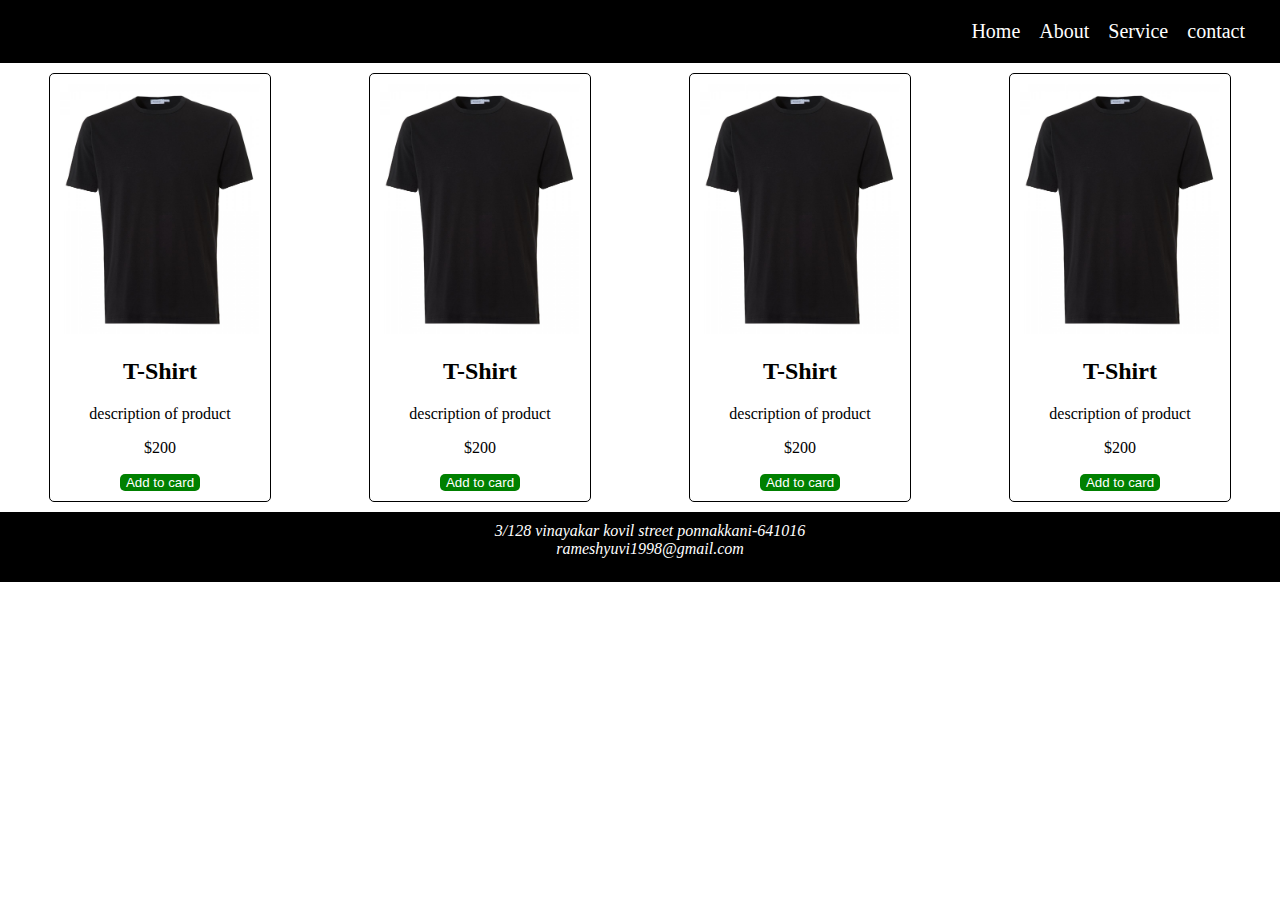
<file: html/index.html>
<!DOCTYPE html>
<html lang="en">
<head>
    <meta charset="UTF-8">
    <meta name="viewport" content="width=device-width, initial-scale=1.0">
    <title>Flipkart</title>
    <link rel="stylesheet" href="../css/style.css">
    <link rel="icon" href="../image/rt.png">
 </head>
<body>
    <header>
        <ul>
            <li><a href="#">Home</a></li>
            <li><a href="#">About</a></li>
            <li><a href="#">Service</a></li>
            <li><a href="#">contact</a></li>
        </ul>
    </header>
    <div id="product">
        <div class="products">
                    <img src="../image/sunspel-mens-plain-basic-t-shirt-classic-fit-cotton-black-tee-p35930-167704_image.jpg" alt="",heigh="200px"
            width="200px
            px">
            <h2>T-Shirt</h2>
                <p>description of product</p>
                <p>$200</p>
                <button>Add to card</button>
                </div>
                <div class="products">
            <img src="../image/sunspel-mens-plain-basic-t-shirt-classic-fit-cotton-black-tee-p35930-167704_image.jpg" alt="",heigh="200px"
            width="200px">
            <h2>T-Shirt</h2>
            
            <p>description of product</p>
                <p>$200</p>
                <button>Add to card</button>
        </div>
        <div class="products">
            <img src="../image/sunspel-mens-plain-basic-t-shirt-classic-fit-cotton-black-tee-p35930-167704_image.jpg" alt="",heigh="200px"
            width="200px">
            <h2>T-Shirt</h2>
            
            <p>description of product</p>
                <p>$200</p>
                <button>Add to card</button>
       </div>
                <div class="products">
            <img src="../image/sunspel-mens-plain-basic-t-shirt-classic-fit-cotton-black-tee-p35930-167704_image.jpg" alt="",heigh="200px"
            width="200px">
            <h2>T-Shirt</h2>
            
            <p>description of product</p>
                <p>$200</p>
                <button>Add to card</button>
       
 
        </div>
    </div>
    <footer>
        <address>
            3/128 vinayakar kovil street ponnakkani-641016<br>rameshyuvi1998@gmail.com
        </address>
    </footer>

    
</body>
</html>
</file>
<file: css/style.css>
body{
    margin: 0;
    padding: 0;

}
header{
    background-color: black;
    color: white;
    padding: 20px;
    text-align: end;
}
ul{
    list-style-type: none;
    margin: 0;
    padding: 0;
}
ul li{
    display:inline;
    margin-right: 15px;
}
ul li a{
    text-decoration: none;
    color: white;
    font-size: 20px;

}
#product{
    display: flex;
    justify-content: space-around;
}
.products{
    border: 1px solid black;
    border-radius: 5px;
    padding: 10px;
    text-align: center;
    margin: 10px;
}
button{
    background-color: green;
    border-radius: 5px;
    border: none;
    color: white;
}
footer{
    background-color: black;
    height: 50px;
    width: 100%;
    color: white;
    text-align: center;
    padding: 10px;

}
</file>
